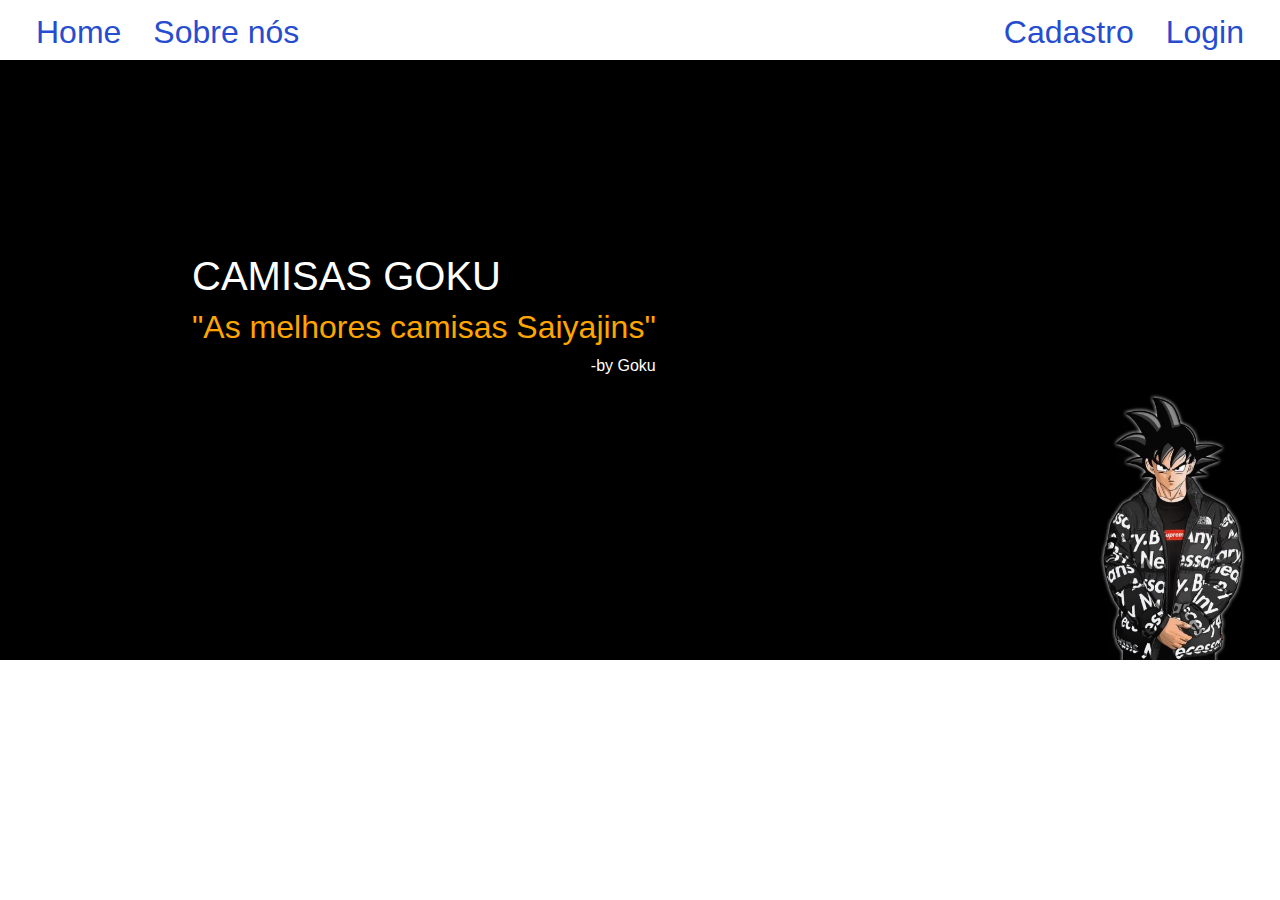
<file: index.html>
<!DOCTYPE html>
<html lang="en">
<head>
    <meta charset="UTF-8">
    <meta name="viewport" content="width=device-width, initial-scale=1.0">
    <title>Drip do Goku</title>
    <link href="https://cdn.jsdelivr.net/npm/bootstrap@5.3.3/dist/css/bootstrap.min.css" rel="stylesheet" integrity="sha384-QWTKZyjpPEjISv5WaRU9OFeRpok6YctnYmDr5pNlyT2bRjXh0JMhjY6hW+ALEwIH" crossorigin="anonymous">
    <link rel="stylesheet" href="style.css"></link>

    <script type="text/javascript" src="app.js" defer></script>
    
</head>
<body onload="load_user()">
    <header>
        <nav class="nav-main">
            <ul class="nav nav-text">
                <li class="nav-item">
                  <a class="nav-link active" aria-current="page" href="#">Home</a>
                </li>
                <li class="nav-item">
                  <a class="nav-link" href="about.html">Sobre nós</a>
                </li>
            </ul>
            <div class="d-flex justify-content-end">
                <ul class="nav nav-text">
                    <li class="nav-item">
                        <a class="nav-link active" aria-current="page" href="login.html">Cadastro</a>
                    </li>
                    <li class="nav-item">
                        <a class="nav-link" href="login.html">Login </a>
                    </li>
                </ul>
            </div>
        </nav>
    </header>
    
    <div style="background-color: black; width: inherit; display: flex; height: 600px">
        <div style="width: 100%; height: inherit">
            <article class="main-text">
                <h1>CAMISAS GOKU</h1>
                <h2 style="color: orange;"> "As melhores camisas Saiyajins"</h2>
                <p style="display: flex; align-self: flex-end;">-by Goku</p>
            </article>

        </div>
        <img src="img/drip_page.png" class="main_page_img">
    </div>

</body>
</html>
</file>
<file: style.css>
.main_page_img{
    width: 80%;
    background-color: black;
    position: relative;
}

body{
    margin: 0;
    padding: 0;
    width: 100%;
}

header{
    height: 60px;
    width: inherit;

}


.nav-main{
    width: 100%;
    display: grid;
    padding-inline: 20px;
    grid-template-columns: 50% 50%;
}

.nav-link{
    color: rgb(38, 77, 207);
}
.nav-link:hover{
    color: aqua;
}
@keyframes fadeIn {
    from { opacity: 0;  transform: translateX(-20px) rotate(720deg);}
    to { opacity: 1; transform: translateX() rotate()}
}
  
.main-text{
    color: white;
    position: absolute;
    flex-direction: column;
    z-index: 10;
    padding: 15%;
    display: flex;
    min-height: fit-content;
    height: inherit;
    font-family: 'Gill Sans', 'Gill Sans MT', Calibri, 'Trebuchet MS', sans-serif;

    opacity: 1;
    animation: fadeIn 1s ease-in;
}

.nav-text{
    font-family: 'Gill Sans', 'Gill Sans MT', Calibri, 'Trebuchet MS', sans-serif;
    font-size:xx-large;
}

.nav-right{
    display: flex;
    justify-content: flex-end;
}

.about-div{
    min-height: fit-content;
    height: 100vh;
    display: grid;
    grid-template-columns: 50% 50%;
    background-color: black;
}

.about-left-txt{
    margin-top: 80px;
    color: white;
    padding: 50px;
}

.about-right{
    background-image: url(img/goku_drip.jpeg);
    background-size: cover;
    background-repeat: no-repeat;
    border-radius: 20px;
    margin-top: 200px;
    width: 90%;
    height: 50%;
    position: relative;
    background-clip: padding-box;

    display: flex;
    justify-self: center;

}

.login_left{
    background-color: white;
    border-radius: 20px;
    margin: 50px;
    padding: 70px;
    display: flex;
    flex-direction: column;
    width: 90%;
    row-gap: 20px;
    height: fit-content;
    align-self: center;
}
</file>
